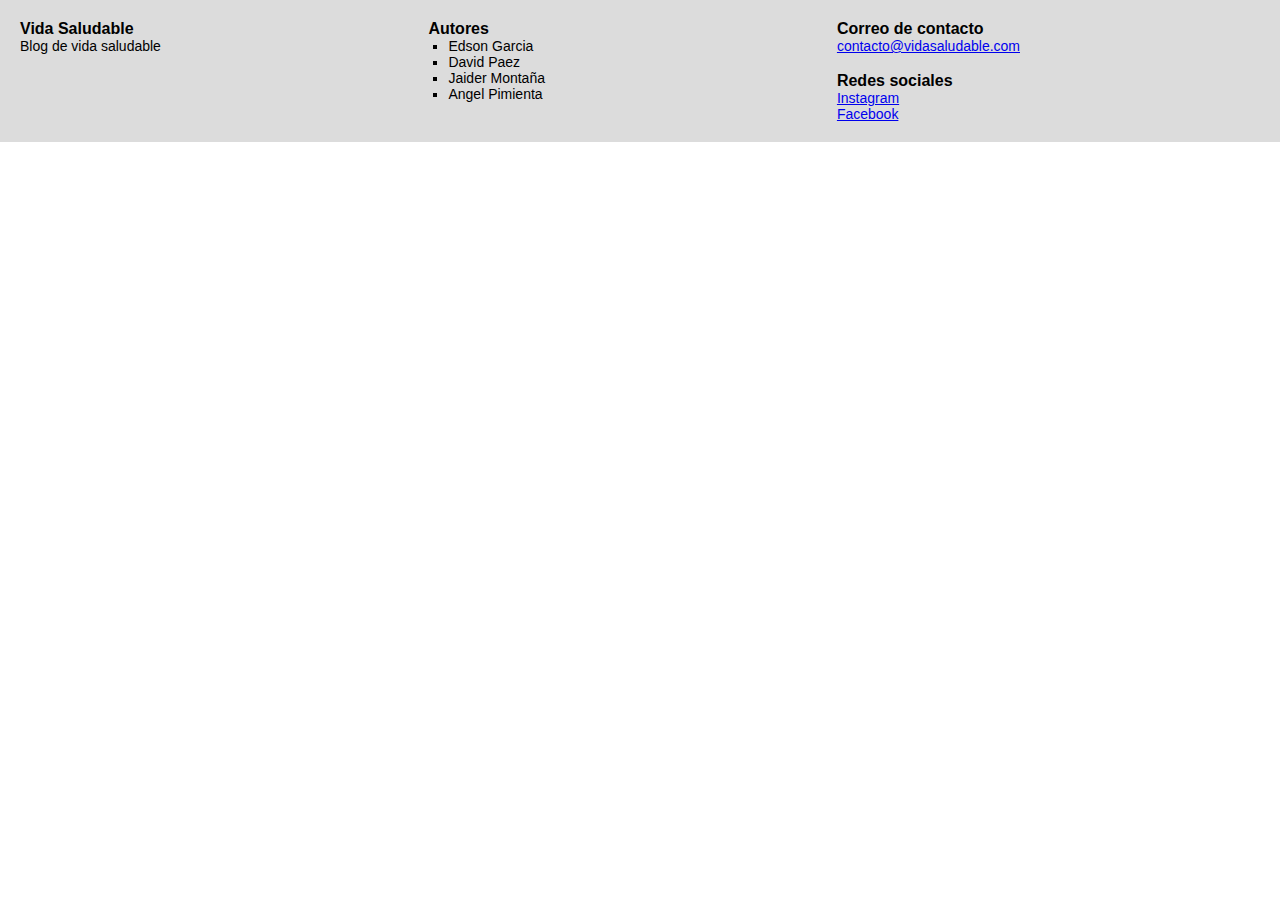
<file: src/components/footer/footer.html>
<!DOCTYPE html>
<html lang="es">
<head>
    <meta charset="UTF-8">
    <meta name="viewport" content="width=device-width, initial-scale=1.0">
    <link rel="stylesheet" href="footer.css">
    <title>Blog: Only Footer</title>
</head>
<body>
    
<!-- Sección del Footer, por David Paez -->
<footer>
    <div class="genFootSect">
        <h3>Vida Saludable</h3>
        <p>Blog de vida saludable</p>
    </div>
    <div class="genFootSect">
        <h3>Autores</h3>
        <ul>
            <li>Edson Garcia</li>
            <li>David Paez</li>
            <li>Jaider Montaña</li>
            <li>Angel Pimienta</li>
        </ul>
    </div>
    <div class="genFootSect">
        <h3>Correo de contacto</h3>
        <a href="#">contacto@vidasaludable.com</a>
        <br>
        <h3>Redes sociales</h3>
        <a href="#">Instagram</a>
        <a href="#">Facebook</a>
    </div>
</footer>
<!-- Fin del Footer -->

</body>
</html>
</file>
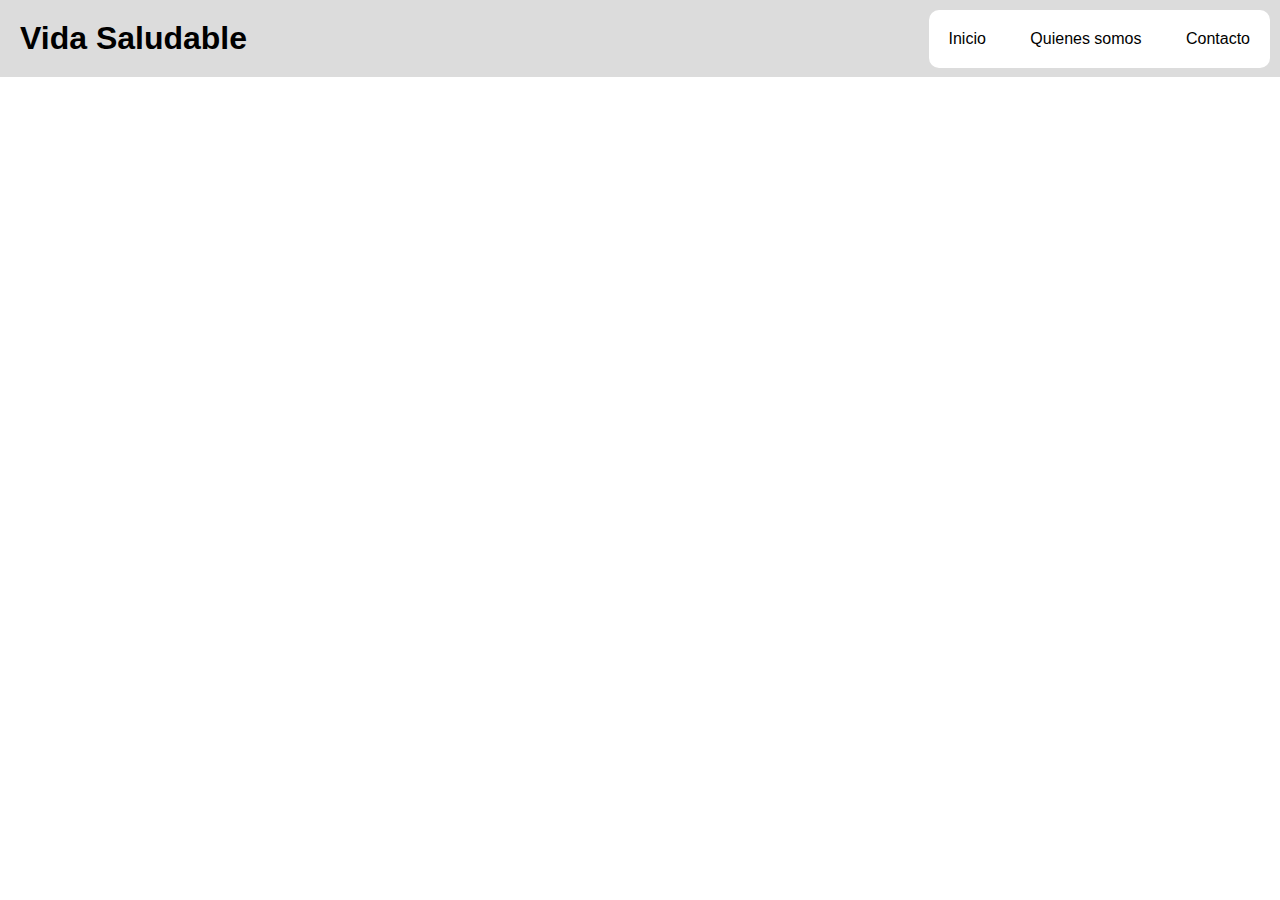
<file: src/components/header/header.html>
<!DOCTYPE html>
<html lang="es">
<head>
    <meta charset="UTF-8">
    <meta name="viewport" content="width=device-width, initial-scale=1.0">
    <link rel="stylesheet" href="header.css">
    <title>Blog: Only Header</title>
</head>
<body>
    
<header>
    <h1>Vida Saludable</h1> 
    <nav>
        <a href="/../../src/pages/home/index.html">Inicio</a>
        <a href="/../../src/pages/about/about.html">Quienes somos</a>
        <a href="/../../src/pages/contact/contact.html">Contacto</a>
    </nav>
</header>

</body>
</html>
</file>
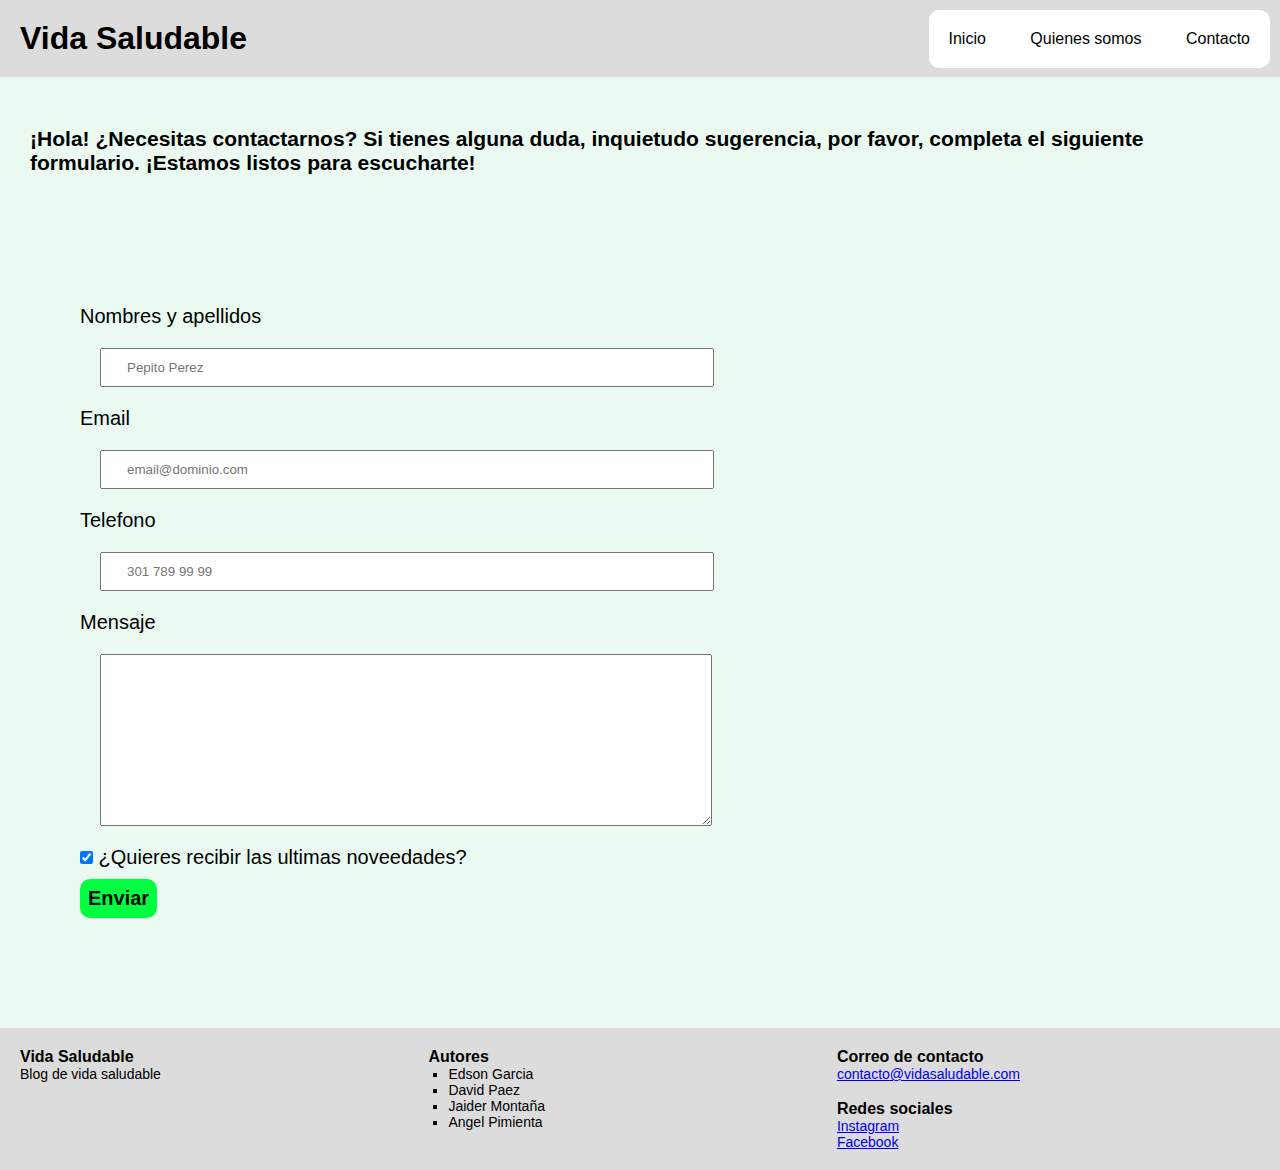
<file: src/pages/contact/contact.html>
<!DOCTYPE html>
<html lang="en">
<head>
    <meta charset="UTF-8">
    <meta name="viewport" content="width=device-width, initial-scale=1.0">
    <title>Contacto</title>
    <link rel="stylesheet" href="/../../src/components/header/header.css">
    <link rel="stylesheet" href="/../../src/components/footer/footer.css">
    <link rel="stylesheet" href="contact.css">
</head>
<body>

<header>
    <h1>Vida Saludable</h1> 
    <nav>
        <a href="/../../src/pages/home/index.html">Inicio</a>
        <a href="/../../src/pages/about/about.html">Quienes somos</a>
        <a href="/../../src/pages/contact/contact.html">Contacto</a>
    </nav>
</header>

    <main>
        <div class="tituloContacto">
            <h3>¡Hola! ¿Necesitas contactarnos? Si tienes alguna duda, inquietudo 
                sugerencia, por favor, completa el siguiente formulario. ¡Estamos listos para escucharte!</h3>
        </div>
        <div class="Contenido-Formulario">
            <form action="">
                <label for="NombreApellido">Nombres y apellidos </label>
                <input type="text" id="NombreApellido" class="form-input" required placeholder="Pepito Perez">
                <label for="Email">Email</label>
                <input type="email" id="Email" class="form-input" required placeholder="email@dominio.com">
                <label for="Telefono"> Telefono</label>
                <input type="tel" id="Telefono" class="form-input" required placeholder="301 789 99 99">
                <label for="Mensaje"> Mensaje</label>
                <textarea cols="70" rows="10" id="mensaje" class="form-input" required></textarea>
                <label class="checkbox"><input type="checkbox" checked> ¿Quieres recibir las ultimas noveedades?</label>
                <input class="enviar" type="submit" value="Enviar" >
            </form>
        </div>
    </main>

<!-- Sección del Footer, por David Paez -->
<footer>
    <div class="genFootSect">
        <h3>Vida Saludable</h3>
        <p>Blog de vida saludable</p>
    </div>
    <div class="genFootSect">
        <h3>Autores</h3>
        <ul>
            <li>Edson Garcia</li>
            <li>David Paez</li>
            <li>Jaider Montaña</li>
            <li>Angel Pimienta</li>
        </ul>
    </div>
    <div class="genFootSect">
        <h3>Correo de contacto</h3>
        <a href="#">contacto@vidasaludable.com</a>
        <br>
        <h3>Redes sociales</h3>
        <a href="#">Instagram</a>
        <a href="#">Facebook</a>
    </div>
</footer>
<!-- Fin del Footer -->
    
</body>
</html>
</file>
<file: src/components/footer/footer.css>
* { margin: 0; padding: 0; font-family: Arial, Helvetica, sans-serif;}

footer {
    background-color: gainsboro;
    display: block;
    width: 100%;
    margin: 0;
    padding: 0;
    box-sizing: border-box;
}

footer .genFootSect {
    display: inline-block;
    width: calc(30% - 20px);
    margin: 0 auto;
    padding: 20px;
    vertical-align: top;
}

footer h3 { font-size: 16px;}
footer p { font-size: 14px;}

footer ul {
    padding: 0 0 0 20px;
}

footer li {
    list-style: square;
    font-size: 14px;
}

footer a {
    display: block;
    font-size: 14px;
}
</file>
<file: src/components/header/header.css>
* { margin: 0; padding: 0; font-family: Arial, Helvetica, sans-serif;}

header {
    background-color: gainsboro;
    display: block;
    width: 100%;
    min-height: 75px;
    margin: 0;
    padding: 0;
    box-sizing: border-box;
}

header h1 {
    display: inline-block;
    margin: 20px;
}

nav {
    background-color: white;
    float: right;
    margin: 10px;
    border-radius: 10px;
}

nav a {
    display: inline-block;
    margin: 0 auto;
    padding: 20px;
    margin: 0;
    text-decoration: none;
    color: black;
}

nav a:hover {
    background-color: gray;
    color: white;
    border-radius: 10px;
}
</file>
<file: src/pages/contact/contact.css>
body{
    background-color: #eafaf1;
}
main{
    display: block;

}
form{
    margin: 40px 0;
    
}
form label, form legend{
    display: block;
    font-size: 20px ;
    margin: 0 0 10px;
}

.form-input{
    display: block;
    margin: 20px 20px;
    padding: 10px 25px;
    width: 50%;
}
.tituloContacto{
    font-size: 18px;
    margin: 50px 30px;
}
.Contenido-Formulario{
    display: block;
    margin: 30px 40px;
    padding: 40px 40px;
    flex-direction: column;
    align-items: center;
    justify-content: space-between;
}

.enviar{
    width: auto;
    padding: 8px 8px;
    font-size: 20px;
    font-weight: bold;
    color: rgb(7, 7, 7);
    background-color: rgb(0, 255, 64);
    border: none;
    border-radius: 10px;
    transition: 1s all ;
    cursor: pointer;

}
</file>
